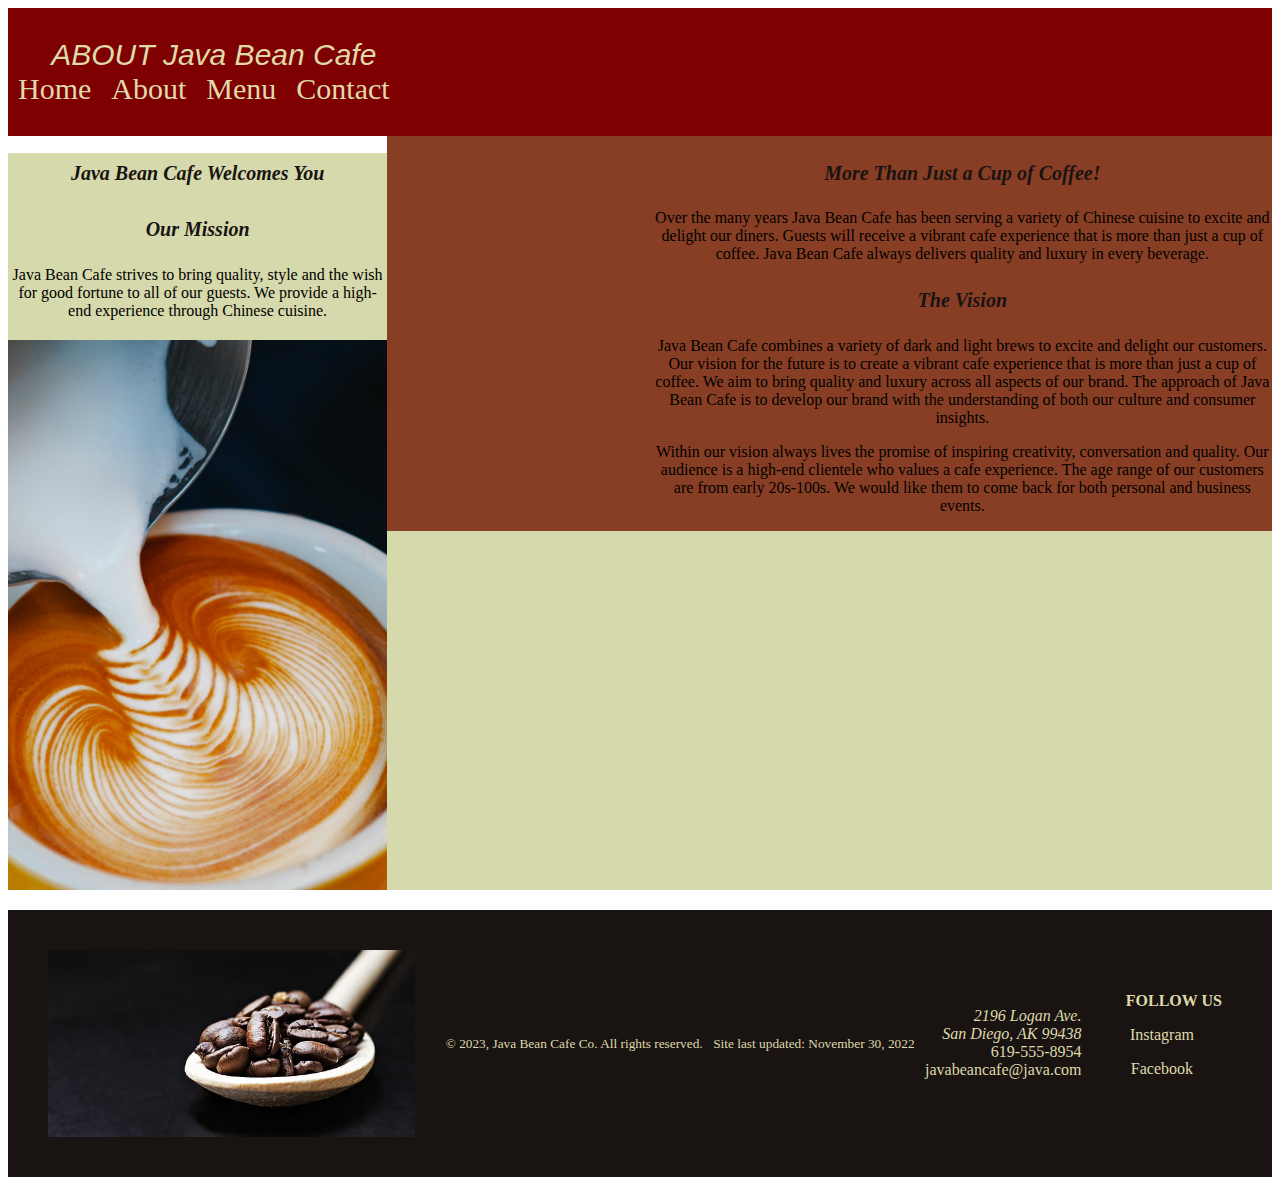
<file: about.html>
<!doctype html>
<html lang="en-US" dir="ltr">
<head>
    <!--meta for English-->
    <meta charset="utf-8">
    <!--meta for SEO (search engine optimization)-->
    <meta name="description" content="TOWN provides a high-end experience through Chinese cuisine. At TOWN we aim to bring quality and luxury to your personal dining and events.">
    <meta name="keywords" content="Chinese Cuisine, experiential dining, food, Chinese recipes, menus, luxury, good fortune, quality, high-end.">
    <meta name="author" content="Ericka Thompson">
    <meta name="viewport" content="width=device-width, initial-scale=1"> <!--meta for mobile viewing and responsive websites-->
    <title>About Java Bean Cafe</title> <!--This is the name on the tab-->
    <link rel="stylesheet" type="text/css" href="css/stylesheet.css">
    <script src="https://ajax.googleapis.com/ajax/libs/jquery/3.6.4/jquery.min.js"></script>
    <script src="js/script.js"></script>
    
</head>
<body>
    <header id="about-menu"><h1 style="text-align:center; color:rgb(223, 217, 171);" id="jqueryelement">ABOUT Java Bean Cafe
        <nav>
            <ul>
              <li><a href="index.html">Home</a></li>
              <li><a href="about.html">About</a></li>
              <li><a href="menu.html">Menu</a></li>
              <li><a href="contact.html">Contact</a></li>
            </ul>
          </nav>
        </h1>
    </header> 
  
    <div class="about-content">

        <section class="about-content">
        <h2><strong>More Than Just a Cup of Coffee!</strong> </h2> <!--This is the Vision statement subhead-->
            <p><!--This is the About description-->
            Over the many years Java Bean Cafe has been serving a variety of Chinese cuisine
            to excite and delight our diners. Guests will receive a vibrant cafe experience that is more than just
            a cup of coffee. Java Bean Cafe always delivers quality and luxury in every beverage.
            </p>
        <h2><strong>The Vision</strong></h2> <!--This is the Vision statement subhead-->
        <p><!--This is the Vision statement from style guide-->
            Java Bean Cafe combines a variety of dark and light brews to excite and delight our customers.
            Our vision for the future is to create a vibrant cafe experience that is more than just
            a cup of coffee. We aim to bring quality and luxury across all aspects of our brand.
            The approach of Java Bean Cafe is to develop our brand with the understanding of both our
            culture and consumer insights.
         </p>
         <p>Within our vision always lives the promise of inspiring creativity, conversation and 
            quality. Our audience is a high-end clientele who values a cafe experience. The age range
            of our customers are from early 20s-100s. We would like them to come back for both
            personal and business events.
         </p>
        </section>

    </div> 
    <aside class="mission-statement"> <!--This is a second heading-->
        
        <h2><strong>Java Bean Cafe Welcomes You</strong></h2>
        <h2><strong>Our Mission</strong></h2>
            <p>
                Java Bean Cafe strives to bring quality, style and the wish for good fortune to all of our guests. We provide a high-end experience through Chinese cuisine.
            </p>
            <img src="images/froth pour.jpeg" alt="froth pour">
    </aside>
    <footer>
      <img src="images/Spoon of Coffee Beans.jpeg" alt="Java Bean Cafe">
      <p><small>&copy; 2023, Java Bean Cafe Co. All rights reserved.</small></p>
      <p><small>Site last updated: <time datetime="2022-11-30">November 30, 2022</time></small></p>
      <address>
        2196 Logan Ave.<br>
        San Diego, AK 99438<br>
        <a href="tel:+16195558954">619-555-8954</a><br>
        <a href="mailto:javabeancafe@java.com">javabeancafe@java.com</a>
      </address>
        <ul>  
          <li><strong>FOLLOW US</strong><p><a>Instagram</a></p><p><a>Facebook</a></p></li>
        </ul>
    </footer>
</body>
</html>
</file>
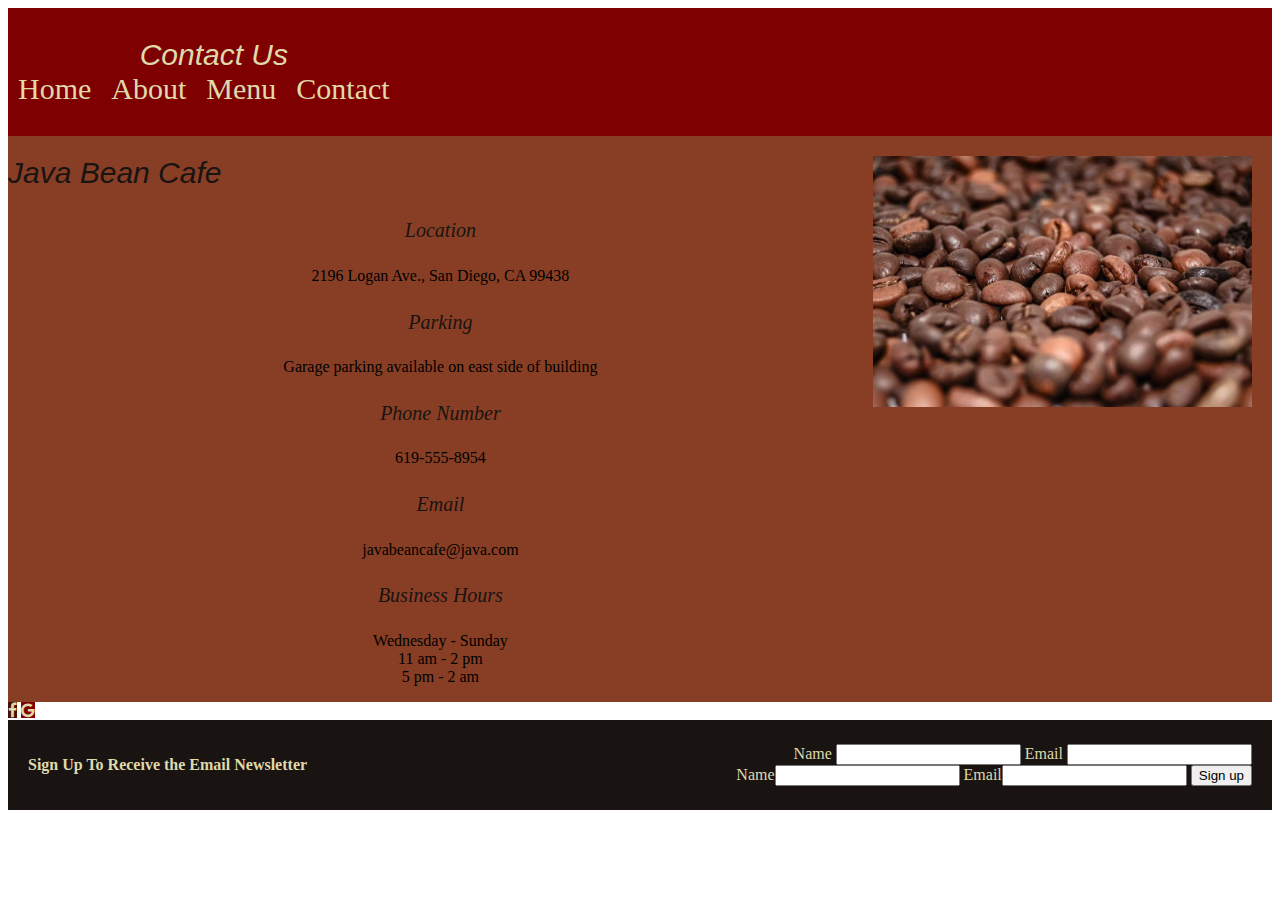
<file: contact.html>
<!doctype html>
<html lang="en">
<head>
    <meta charset="utf-8">
    <title>Contact TOWN INFORMATION</title>
    <link rel="stylesheet" type="text/css" href="css/stylesheet.css">
    <meta name="viewport" content="width=device-width, initial-scale=1">
    <link rel="stylesheet" href="https://cdnjs.cloudflare.com/ajax/libs/font-awesome/4.7.0/css/font-awesome.min.css">
    <meta name="description" content="TOWN provides a high-end experience through Chinese cuisine. At TOWN we aim to bring quality and luxury to your personal dining and events.">
    <meta name="keywords" content="Chinese Cuisine, experiential dining, food, Chinese recipes, menus, luxury, good fortune, quality, high-end.">
    <meta name="author" content="Ericka Thompson">
    <meta name="viewport" content="width=device-width, initial-scale=1">
    <script src="https://ajax.googleapis.com/ajax/libs/jquery/3.6.4/jquery.min.js"></script>
    <script src="js/script.js"></script>
</head>
<body>
    <header>
        <h1 style="text-align:center; color:rgb(223, 217, 171);" id="jqueryelement">Contact Us
        <nav>
            <ul>
              <li><a href="index.html">Home</a></li>
              <li><a href="about.html">About</a></li>
              <li><a href="menu.html">Menu</a></li>
              <li><a href="contact.html">Contact</a></li>
            </ul>
          </nav>
        </h1>
    </header>
  
    <div class="container">
        <div class="content">
            <h1>Java Bean Cafe</h1>
            <h2>Location</h2>
            <p>2196 Logan Ave., San Diego, CA 99438</p>
    
            <h2>Parking</h2>
            <p>Garage parking available on east side of building</p>
    
            <h2>Phone Number</h2>
            <p>619-555-8954</p>
    
            <h2>Email</h2>
            <p>javabeancafe@java.com</p>
    
            <h2>Business Hours</h2>
            <p>Wednesday - Sunday <br>
            11 am - 2 pm<br>
            5 pm - 2 am <br></p>
        </div>
        <div class="sidebar">
            <img src="images/loose coffee beans.jpg">
        </div>
    </div>
        <a href="https://cdnjs.cloudflare.com/ajax/libs/font-awesome/4.7.0/css/font-awesome.min.css" class="fa fa-facebook"></a>
        <a href="https://cdnjs.cloudflare.com/ajax/libs/font-awesome/4.7.0/css/font-awesome.min.css" class="fa fa-google"></a>
    <footer> 
        
        <p><strong>Sign Up To Receive the Email Newsletter</strong></p>
        <form action="success.html" method="get">
            <label for="name">Name</label>
            <input name="name" id="name">
            <label for="email">Email</label>
            <input name="email" id="email">
            
        <br>
        
            <label>Name</label><input>
            <label>Email</label><input>
        
            <button>Sign up</button>
        </form>
    </footer>    
</body>
</html>
</file>
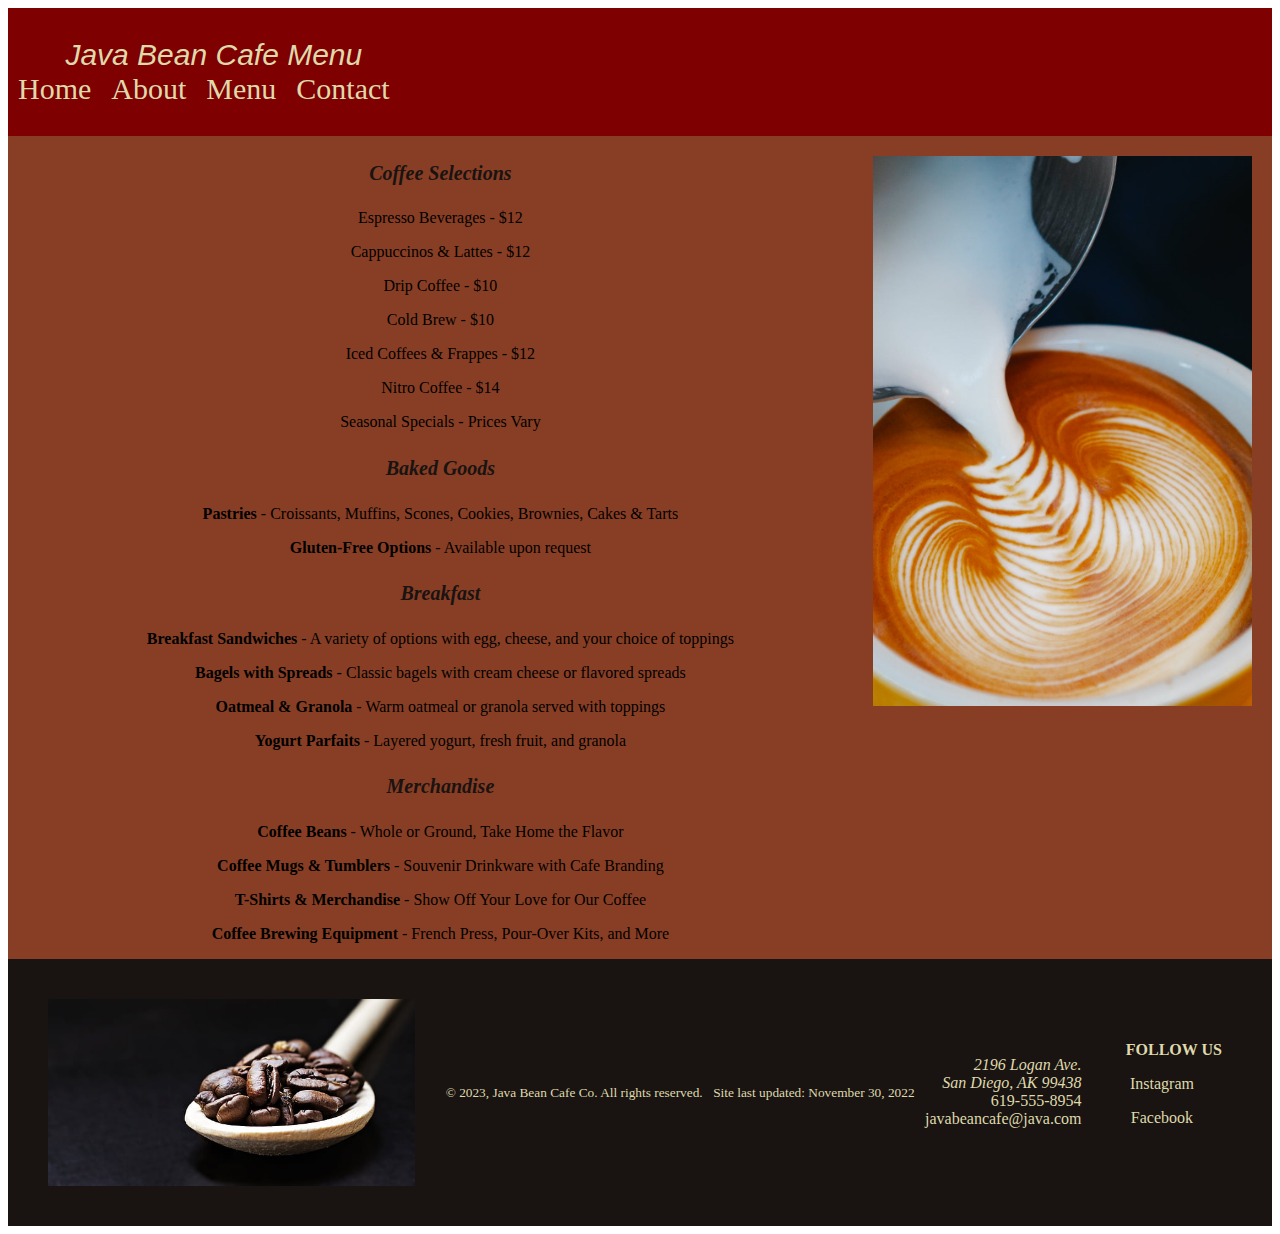
<file: menu.html>
<!DOCTYPE html>
<html lang="en-US">
<head>
  <meta charset="utf-8">
  <title>Java Been Cafe</title>
  <meta name="description" content="The owners take pride in their community, striving to provide a creative space with gourmet coffee, tantalizing baked goods, and music to inspire the artist's soul.">
  <meta name="keywords" content=" coffee shop, cafe, workspace, remote workers, digital nomads, productive environment, free wi-fi, cozy ambience, specialty coffee, cozy ambience, specialty coffee, gourmet beverages, delicious snacks, quiet space, laptop-friendly, work and play, night events, live music, cultural performances, community engagements, social hub, nightlife, social gatherings, artistic vibes, local bands, art exhibitions, after-work socials, late-night hangout.">
  <meta name="author" content="Ericka Thompson">
  <meta name="viewport" content="width=device-width, initial-scale=1">
  <link rel="stylesheet" type="text/css" href="css/stylesheet.css">
  <script src="https://ajax.googleapis.com/ajax/libs/jquery/3.6.4/jquery.min.js"></script>
  <script src="js/script.js"></script>
</head>
<body>  
  <header><h1 style="text-align:center; color:rgb(223, 217, 171);" id="jqueryelement">Java Bean Cafe Menu
    <nav>
      <ul>
        <li><a href="index.html">Home</a></li>
        <li><a href="about.html">About</a></li>
        <li><a href="menu.html">Menu</a></li>
        <li><a href="contact.html">Contact</a></li>
      </ul>
    </nav>
  </h1>
  </header>
  
  <div class="container"> 
    <div class="content">
      <h2><strong>Coffee Selections</strong></h2>
      <p>Espresso Beverages - $12</p>
      <p>Cappuccinos & Lattes - $12</p>
      <p>Drip Coffee - $10</p>
      <p>Cold Brew - $10</p>
      <p>Iced Coffees & Frappes - $12</p>
      <p>Nitro Coffee - $14</p>
      <p>Seasonal Specials - Prices Vary</p>
      
      <!--Baked Goods sub heading-->
      <h2><strong>Baked Goods</strong></h2>
      <p><strong>Pastries</strong> - Croissants, Muffins, Scones, Cookies, Brownies, Cakes & Tarts</p>
      <p><strong>Gluten-Free Options</strong> - Available upon request</p>

      <!--Breakfast sub heading-->
      <h2><strong>Breakfast</strong></h2>
      <p><strong>Breakfast Sandwiches</strong> - A variety of options with egg, cheese, and your choice of toppings</p>
      <p><strong>Bagels with Spreads</strong> - Classic bagels with cream cheese or flavored spreads</p>
      <p><strong>Oatmeal & Granola</strong> - Warm oatmeal or granola served with toppings</p>
      <p><strong>Yogurt Parfaits</strong> - Layered yogurt, fresh fruit, and granola</p>

      <!--Merchandise sub heading-->
      <h2><strong>Merchandise</strong></h2>
      <p><strong>Coffee Beans</strong> - Whole or Ground, Take Home the Flavor</p>
      <p><strong>Coffee Mugs & Tumblers</strong> - Souvenir Drinkware with Cafe Branding</p>
      <p><strong>T-Shirts & Merchandise</strong> - Show Off Your Love for Our Coffee</p>
      <p><strong>Coffee Brewing Equipment</strong> - French Press, Pour-Over Kits, and More</p>
    </div> 
    <div class="sidebar">
      <img src="images/froth pour.jpeg" alt="pooring froth">
    </div>
  </div>

  <script>
    // jQuery code for smooth scrolling to anchor links
    $(document).ready(function() {
      $('a[href^="#"]').on('click', function(event) {
        var target = $(this.getAttribute('href'));
        if (target.length) {
          event.preventDefault();
          $('html, body').stop().animate({
            scrollTop: target.offset().top
          }, 1000);
        }
      });
    });
  </script>
  <footer>
    <img src="images/Spoon of Coffee Beans.jpeg" alt="Java Bean Cafe">
    <p><small>&copy; 2023, Java Bean Cafe Co. All rights reserved.</small></p>
    <p><small>Site last updated: <time datetime="2022-11-30">November 30, 2022</time></small></p>
    <address>
      2196 Logan Ave.<br>
      San Diego, AK 99438<br>
      <a href="tel:+16195558954">619-555-8954</a><br>
      <a href="mailto:javabeancafe@java.com">javabeancafe@java.com</a>
    </address>
      <ul>  
        <li><strong>FOLLOW US</strong><p><a>Instagram</a></p><p><a>Facebook</a></p></li>
      </ul>
  </footer>
</body>
</html>
</file>
<file: css/stylesheet.css>
@charset "utf-8";
/* CSS Document */

/* Baseline Smart phone portrait */
@media (min-width: 320px) {
  .divBg {
    background-color: rgb(223, 217, 171); width:300px; margin:auto; padding: 3px;
  }
  .divBg h1 {font-size: 14px;}
  .divBg p {font-size: 10px;}
}

/* Baseline Smart phone landscape */
@media (min-width: 480px) {
  .divBg {
    background-color: rgb(223, 217, 171); width:400px; margin:auto; padding: 6px;
  }
  .divBg h1 {font-size: 18px;}
  .divBg p {font-size: 12px;}
}

/* Baseline Tablet portrait */
@media (min-width: 768px) {
  .divBg {
    background-color: rgb(223, 217, 171); width:650px; margin:auto; padding: 10px;
  }
  .divBg h1 {font-size: 22px;}
  .divBg p {font-size: 14px;}
}

/* Baseline Tablet Landscape */
@media (min-width: 1024px) {
  .divBg {
    background-color: rgb(223, 217, 171); width:9000px; margin:auto; padding: 15px;
  }
  .divBg h1 {font-size: 30px;}
  .divBg p {font-size: 18px;}
}

/* Baseline Desktop */
@media (min-width: 1200px) {
  .divBg {
    background-color: rgb(223, 217, 171); width:1000px; margin:auto; padding: 20px;
  }
  .divBg h1 {font-size: 40px;}
  .divBg p {font-size: 32px;}
}

header {
  align-items: center;
  background-color: rgb(126, 0, 0);
  display: flex;
  font-family: 'Bitter', sans-serif;
  font-size: 30px;
  font-style: italic;
  font-weight: 400;
  justify-content: space-between;
  margin-bottom: 0;
  padding: 10px;
  text-align: left;
}

body {
  display: inline-block;
  align-items: stretch;
  flex: 1;
}

body img {
  display: block;
  margin: 20px auto;
  width: 30%;
  height: auto;
}

div {
  background-color: rgb(136, 62, 36);
  margin-top: 0;
  margin-bottom: 0;
}

@font-face {
  font-family: "Bitter";
  font-style: normal;
  font-weight: 400;
  src: url(https://fonts.adobe.com/fonts/athelas#details-section+athelas-regular);
}

h1 {
  font-family: 'Bitter', sans-serif;
  color: rgb(25, 19, 18);
  font-size: 30px;
  font-style: italic;
  font-weight: 400;
  text-align: left;
}

h2 {
  color: rgb(25, 19, 18);
  font-family: "Bitter";
  font-size: 20px;
  font-style: italic;
  font-weight: 400;
  line-height: 2em;
  text-align: center;
}

h3 {
  color: rgb(223, 217, 171);
  font-family: "Bitter";
  font-size: 20px;
  font-style: italic;
  font-weight: 400;
  line-height: 2em;
  text-align: center;
}

p {
  font-family: "Bitter";
  font-size: 16px;
  font-style: normal;
  font-weight: 400;
  text-align: center;
}

nav {
  margin-left: 0;
}

ul {
  display: flex;
  list-style: none;
  margin: 0;
  padding: 0;
}

li {
  margin-right: 20px;
}

a {
  color: rgb(223, 217, 171);
  font-family: "Bitter";
  font-style: normal;
  font-weight: 400;
  text-decoration: none;
}

footer {
  align-items: center;
  background-color: rgb(25, 19, 18);
  clear: both;
  color: rgb(223, 217, 171);
  display: flex;
  justify-content: space-between;
  margin-top: 0;
  padding: 20px;
  text-align: right;
}

footer ul {
  display: flex;
  list-style: none;
  margin: 0;
  padding: 10px;
}

footer li {
  display: inline-block;
  margin-right: 20px;
  width: 120px;
}

footer img {
  margin-left: 20px;
  margin-right: 20px;
  margin-top: 20px;
  width: 30%;
  height: auto;
}

main {
  background-image: url("/images/background_pic-min.jpg");
  background-repeat: no-repeat;
  background-position: center center;
  background-size: cover;
  margin-bottom: 0;
  margin-top: 0;
}

main img {
  width: 100%;
  margin-top: 0;
  margin-bottom: 0;
}

.menu-content {
  background-color: rgb(136, 62, 36);
  display: list-item;
  float: right;
  font-family: 'Bitter', sans-serif;
  font-size: 30px;
  font-style: italic;
  font-weight: 400;
  margin-top: 0;
  margin-right: 10px;
  width: 70%;
}

.image-text-container {
  background-image: url(images/background_pic-min.jpg);
  background-size: cover;
  height: 300px;
  position: relative;
}

.image-text-container h3 {
  color: rgb(223, 217, 171);
  font-size: 24px;
  position: absolute;
  top: 50%;
  left: 50%;
  transform: translate(-50%, -50%);
  z-index: 1;
  width: 80%;
  max-width: 600px;
}

.mission-statement {
  background-color: rgb(213, 217, 171)
}

.image-sidebar {
  float: left;
  width: 20%;
}

.about-content {
  width: 70%;
  margin-left: auto;
  margin-right: auto;
  text-align: center;
  float: right;
}

.container {
  display: flex;
  flex-direction: row;
}

.content {
  flex: 1;
}

.sidebar {
  flex: 0 1 30%;
  margin-right: 20px;
}

.sidebar img {
  width: 100%;
  height: auto;
}

.grid-container {
  display: grid;
  grid-template-columns: auto auto auto;
  background-color: rgb(25, 19, 18);
  padding: 10px;
}

.fa-google {
  background: rgb(126, 0, 0);
  color: rgb(223, 217, 171);
}

.fa-facebook {
  background: rgb(73, 16, 0);
  color: rgb(223, 217, 171);
}
</file>
